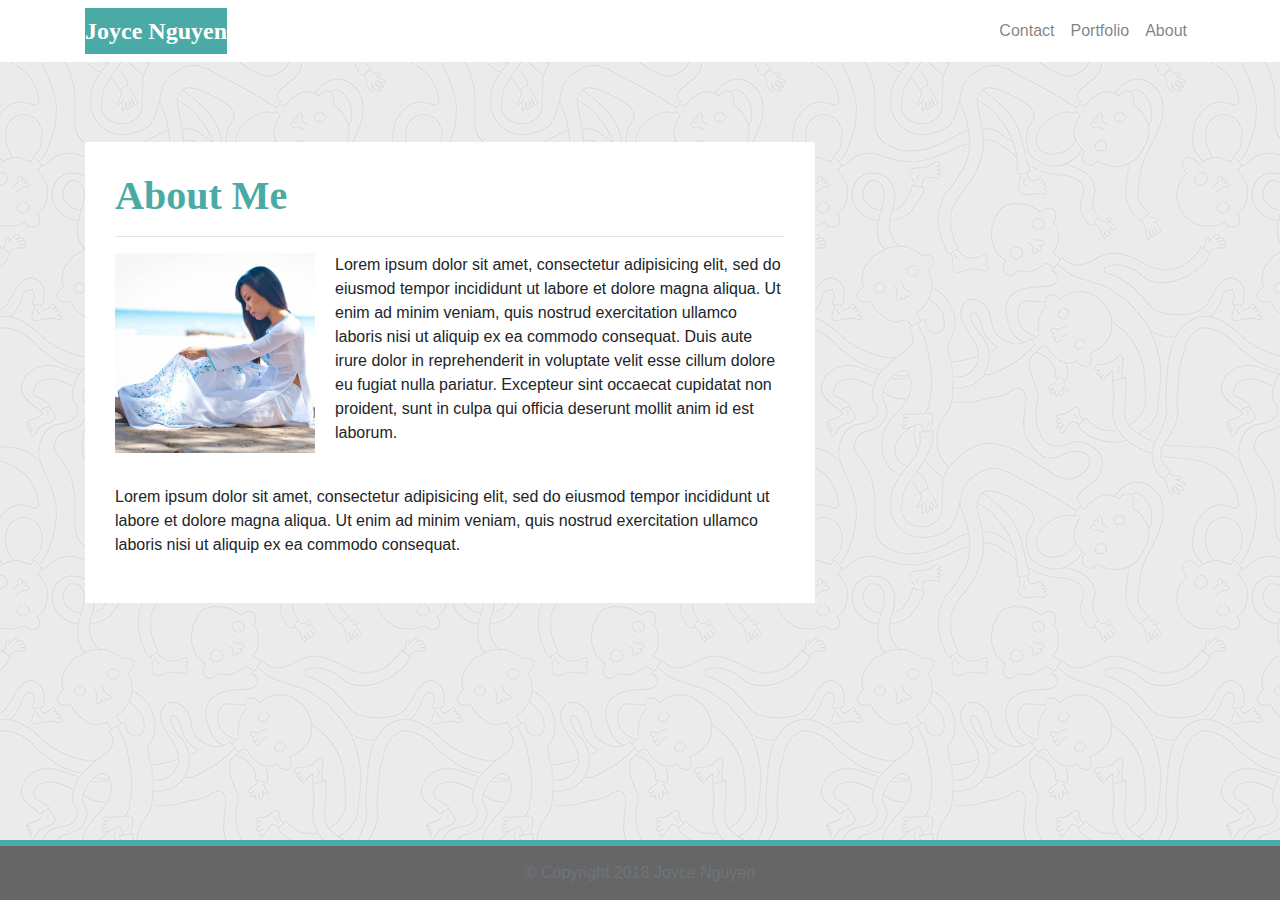
<file: index.html>
<!DOCTYPE html>
<html lang="en">

<head>
    <meta charset="UTF-8">
    <meta name="viewport" content="width=device-width, initial-scale=1.0">
    <meta http-equiv="X-UA-Compatible" content="ie=edge">
    <title>Joyce Nguyen || About Me</title>
    <link rel="stylesheet" href="./asset/style.css" media="screen">
    <link rel="stylesheet" href="https://maxcdn.bootstrapcdn.com/bootstrap/4.0.0/css/bootstrap.min.css">


</head>

<body>
    <nav class="navbar navbar-expand-lg navbar-light navbar-fixed-top">
        <div class="container">
            <!-- Brand and toggle get grouped for better mobile display -->
            <div class="navbar-header">
                <a class="navbar-brand" href="index.html" id="logo">Joyce Nguyen</a>
            </div>
            <button class="navbar-toggler collapsed ml-auto" data-toggle="collapse" data-target="#page-nav-collapse"
                aria-expanded="false">
                <span class="sr-only">Toggle navigation</span>
                <span class="icon-bar"></span>
                <span class="icon-bar"></span>
                <span class="icon-bar"></span>
            </button>
            <!-- Collect the nav links, forms, and other content for toggling -->
            <div class="collapse navbar-collapse" id="page-nav-collapse">
                <ul class="nav navbar-nav ml-auto">
                    <li>
                        <a class="nav-link" href="contact.html">Contact</a>
                    </li>
                    <li>
                        <a class="nav-link" href="portfolio.html">Portfolio</a>
                    </li>
                    <li>
                        <a class="nav-link" href="index.html">About</a>
                    </li>
                </ul>
            </div>
            <!-- /.navbar-collapse -->
        </div>
        <!-- /.container -->
    </nav>
    <!-- End of navbar -->

    <!-- Start of container -->
    <main class="container">
        <section class="row">
            <div class="col-md-8">
                <article class="block">
                    <h1 class="block-header">About Me</h1>
                    <hr />
                    <img src="./asset/images/JoyceAD.jpg" alt="JoyceNguyen" style="width: 200px; height: 200px" id="about-image" />
                    <p>Lorem ipsum dolor sit amet, consectetur adipisicing elit, sed do eiusmod tempor incididunt ut
                        labore et dolore
                        magna aliqua. Ut enim ad minim veniam, quis nostrud exercitation ullamco laboris nisi ut aliquip
                        ex ea commodo
                        consequat. Duis aute irure dolor in reprehenderit in voluptate velit esse cillum dolore eu
                        fugiat nulla pariatur.
                        Excepteur sint occaecat cupidatat non proident, sunt in culpa qui officia deserunt mollit anim
                        id est laborum.</p>
                    <br />
                    <p>Lorem ipsum dolor sit amet, consectetur adipisicing elit, sed do eiusmod tempor incididunt ut
                        labore et dolore
                        magna aliqua. Ut enim ad minim veniam, quis nostrud exercitation ullamco laboris nisi ut aliquip
                        ex ea commodo
                        consequat.
                    </p>
                </article>
            </div>
        </section>
    </main>
    <!-- End of container -->

    <!-- Start of footer -->
    <footer class="footer">
        <div class="two-toned-footer-color"></div>
        <p class="text-muted text-muted-footer text-center">
            &copy; Copyright 2018 Joyce Nguyen
        </p>
    </footer>
    <!-- End of footer -->

    <!-- jQuery CDN -->
    <script type="text/javascript" src="https://cdnjs.cloudflare.com/ajax/libs/jquery/3.2.1/jquery.min.js"></script>

    <!-- Bootstrap CDN -->
    <script src="https://maxcdn.bootstrapcdn.com/bootstrap/4.0.0/js/bootstrap.min.js"></script>
    </script>
</body>

</html>
</file>
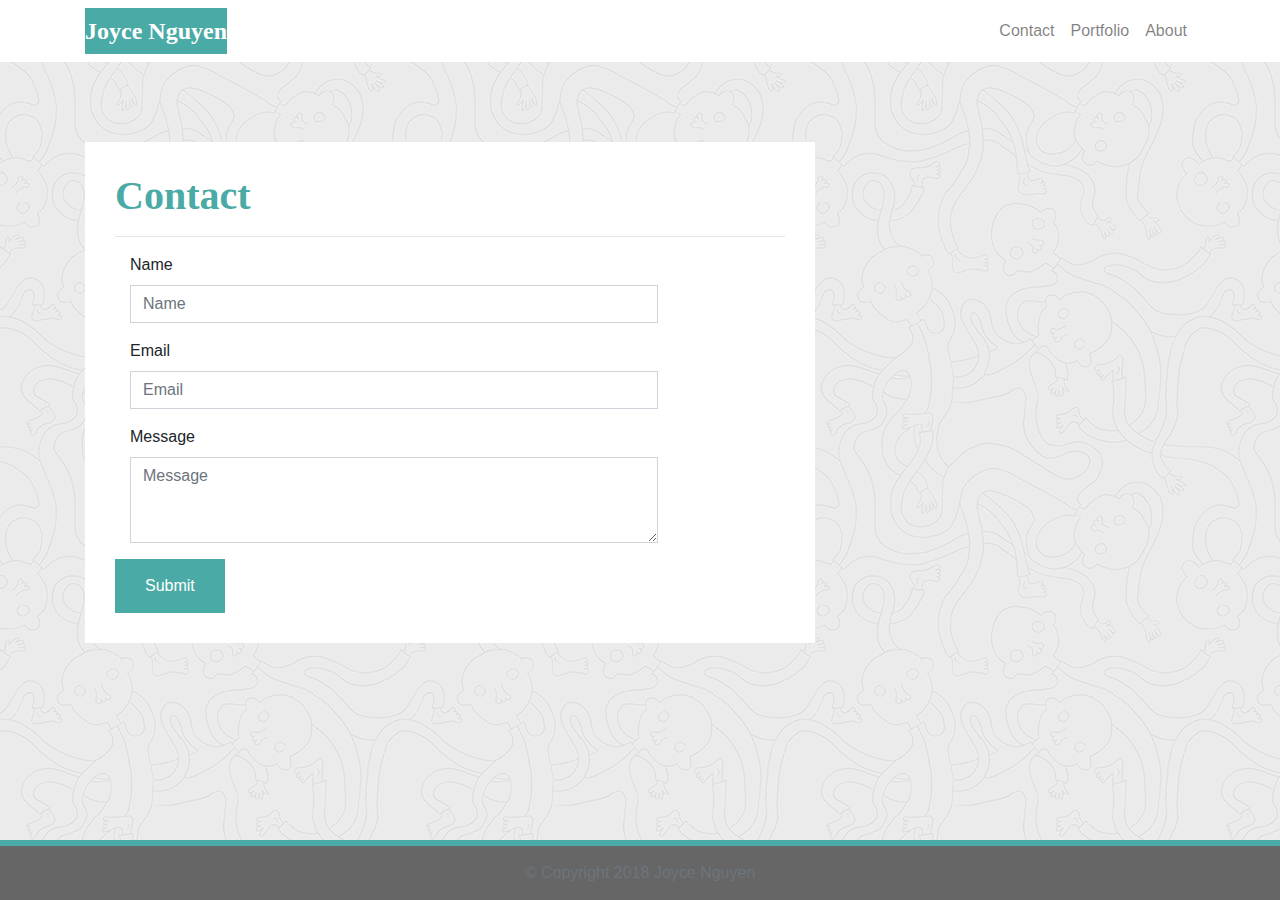
<file: contact.html>
<!DOCTYPE html>
<html lang="en">

<head>
    <meta charset="UTF-8">
    <meta name="viewport" content="width=device-width, initial-scale=1.0">
    <meta http-equiv="X-UA-Compatible" content="ie=edge">
    <title>Joyce Nguyen || Contact</title>
    <!-- Boostrap Stylesheet -->
    <link rel="stylesheet" href="https://maxcdn.bootstrapcdn.com/bootstrap/4.0.0/css/bootstrap.min.css">

    <!-- Our own CSS stylesheet -->
    <link rel="stylesheet" href="./asset/style.css" media="screen">

</head>

<body>

    <nav class="navbar navbar-expand-lg navbar-light navbar-fixed-top">
        <div class="container">
            <!-- Brand and toggle get grouped for better mobile display -->
            <div class="navbar-header">
                <a class="navbar-brand" href="index.html" id="logo">Joyce Nguyen</a>
            </div>
            <button class="navbar-toggler collapsed ml-auto" data-toggle="collapse" data-target="#page-nav-collapse"
                aria-expanded="false">
                <span class="sr-only">Toggle navigation</span>
                <span class="icon-bar"></span>
                <span class="icon-bar"></span>
                <span class="icon-bar"></span>
            </button>
            <!-- Collect the nav links, forms, and other content for toggling -->
            <div class="collapse navbar-collapse" id="page-nav-collapse">
                <ul class="nav navbar-nav ml-auto">
                    <li>
                        <a class="nav-link" href="contact.html">Contact</a>
                    </li>
                    <li>
                        <a class="nav-link" href="portfolio.html">Portfolio</a>
                    </li>
                    <li>
                        <a class="nav-link" href="index.html">About</a>
                    </li>
                </ul>
            </div>
            <!-- /.navbar-collapse -->
        </div>
        <!-- /.container -->
    </nav>
    <!-- End of navbar -->

    <!-- Start of container -->
    <main class="container">
        <section class="row">
            <div class="col-md-8">
                <form class="block form-horizontal">
                    <h1 class="block-header">Contact</h1>
                    <hr />
                    <div class="form-group">
                        <label for="name" class="col-sm-2 control-label">Name</label>
                        <div class="col-sm-10">
                            <input type="email" class="form-control" id="name" placeholder="Name">
                        </div>
                    </div>
                    <div class="form-group">
                        <label for="email" class="col-sm-2 control-label">Email</label>
                        <div class="col-sm-10">
                            <input type="password" class="form-control" id="email" placeholder="Email">
                        </div>
                    </div>
                    <div class="form-group">
                        <label class="col-sm-2 control-label" for="msg">Message</label>
                        <div class="col-sm-10">
                            <textarea id="msg" class="form-control" rows="3" placeholder="Message"></textarea>
                        </div>
                    </div>
                    <button class="submit-btn">Submit</button>
                </form>
            </div>
        </section>
    </main>
    <!-- End of container -->

    <!-- Start of footer -->
    <footer class="footer">
        <div class="two-toned-footer-color"></div>
        <p class="text-muted text-muted-footer text-center">
            &copy; Copyright 2018 Joyce Nguyen
        </p>
    </footer>
    <!-- End of footer -->

    <!-- jQuery CDN -->
    <script type="text/javascript" src="https://cdnjs.cloudflare.com/ajax/libs/jquery/3.2.1/jquery.min.js"></script>

    <!-- Bootstrap CDN -->
    <script src="https://maxcdn.bootstrapcdn.com/bootstrap/4.0.0/js/bootstrap.min.js"></script>
    </script>

</body>

</html>
</file>
<file: asset/style.css>
* {
    box-sizing: border-box;
}

body {
    background: url("./images/ignasi_pattern_s.png");
    font-family: Arial, "Helvetica Neue", Helvetica, sans-serif;
}

html {
    /* Positioning */
    position: relative;
  
    /* Box-model */
    min-height: 100%;
  }
  
  /* add space for fixed nav */
  main {
    margin: 80px 0;
  }
  
  /* create styles for use for all white main boxes */
  .block {
    background-color: #fff;
  
    padding: 30px;
    margin-bottom: 30px;
  }
  
  .block-header {
    /* Typography */
    color: #4aaaa5;
    font-family: Georgia, Times, "Times New Roman", serif;
    font-weight: bold;
  }
  
  /* NAV START */
  #logo {
    font-family: Georgia, Times, "Times New Roman", serif;
  
    /* Typography */
    font-size: 24px;
    font-weight: bold;
    color: #fff;
  
    /* Visual */
    background: #4aaaa5;
  }
  
  /* override bootstrap hover color and border */
  .navbar-default .navbar-nav > li > a:hover {
    color: #4aaaa5;
  }
  
  .navbar {
    background: white;
    border: none;
  }
  
  /* media query for nav background color change */
  @media only screen and (max-width: 767px) {
    .navbar-header {
      background-color: #4aaaa5;
    }
  }
  /* END NAV */
  
  
  /* CONNECT W/ ME CSS */
  .connect-header {
    /* Typography */
    font-size: 25px;
  }
  
  .connect-photo {
    /* Box-model */
    width: 55px;
    height: 55px;
  }
  
  #images {
    /* Box-model */
    padding-top: 15px;
  
    /* Typography */
    text-align: center;
  }
  /* END CONNECT W/ ME */
  
  
  /* BEGIN FOOTER */
  .footer {
    /* Positioning */
    position: absolute;
    bottom: 0;
  
    /* Box-model */
    width: 100%;
    height: 60px;
  
    /* Visual */
    background-color: #666;
  }
  
  .text-muted-footer {
    /* Box-model */
    margin-top: 15px;
  
    /* Typography */
    color: #fff;
  }
  
  .two-toned-footer-color {
    /* Box-model */
    height: 6px;
    padding-top: 3px;
  
    /* Visual */
    background-color: #4aaaa5;
  }
  /* END FOOTER */
  /* --- END STYLES FOR ALL PAGES --- */
  
  /* --- PAGE-SPECIFIC STYLES --- */
  /* ABOUT-ME PAGE */
  .about-me-header {
    /* Positioning */
    margin-bottom: 33px;
    font-family: Georgia, Times, "Times New Roman", serif;
  
    /* Typography */
    font-size: 32px;
    font-weight: bold;
    color: #4aaaa5;
  }
  
  #about-image {
    /* Positioning */
    float: left;
  
    /* Box-model */
    width: 200px;
    margin: 0 20px 10px 0;
  }
  /* END ABOUT-ME PAGE */
  
  
  /* PORTFOLIO PAGE */
  .port-image {
    margin: 20px auto;
  }
  /* END PORTFOLIO PAGE */
  
  
  /* CONTACT FORM PAGE  */
  .form-control {
    /* give input boxes right angles */
    border-radius: 0;
  
    /* keep from horizontally resizing text area */
    min-width: 100%;
    max-width: 100%;
  }
  
  .submit-btn {
    /* Box-model */
    padding: 15px 30px;
    font-size: 16px;
    font-weight: lighter;
  
    /* Typography */
    color: #fff;
  
    /* Visual */
    background-color: #4aaaa5;
    border: 0;
  }
  
  .submit-btn:hover {
    opacity: .7;
  }
  
  /* END CONTACT FORM PAGE */
</file>
